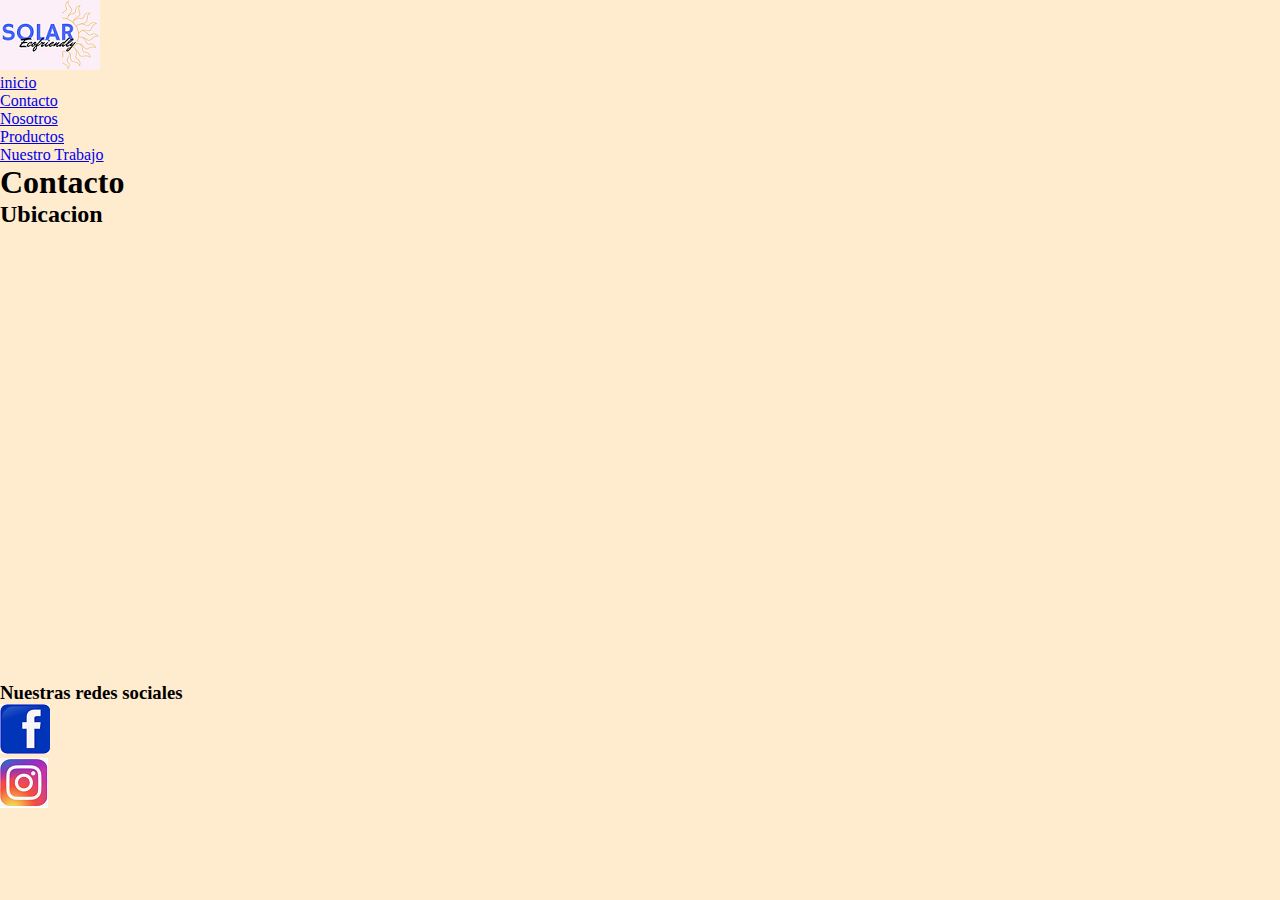
<file: proyecto/pages/contacto.html>
<!DOCTYPE html>
<html lang="en">
<head>
    <meta charset="UTF-8">
    <meta name="viewport" content="width=device-width, initial-scale=1.0">
    <title>Contacto</title>
    <link rel="shortcut icon" href="../img/solar.png" type="image/x-icon">
    <link rel="stylesheet" href="../css/proyecto.css">

</head>

<img src="../img/solar.png" alt="">

    <nav>
        <div>
        <ul><a href="../index.html">inicio</a></ul>
        <ul><a href="contacto.html">Contacto</a></ul>
        <ul><a href="nosotros.html">Nosotros</a></ul>
        <ul><a href="productos.html">Productos</a></ul>
        <ul><a href="trabajo.html">Nuestro Trabajo</a></ul>
        </div>
    </nav>


    <header><h1>Contacto</h1></header>

<body>
    
    <h2>Ubicacion</h2>
    <iframe src="https://www.google.com/maps/embed?pb=!1m18!1m12!1m3!1d3404.6855951904186!2d-64.18734682460854!3d-31.42278739656046!2m3!1f0!2f0!3f0!3m2!1i1024!2i768!4f13.1!3m3!1m2!1s0x9432a2855df16bd7%3A0xeec148e7a3d3e683!2sRondeau%20144%2C%20X5000%20C%C3%B3rdoba!5e0!3m2!1ses!2sar!4v1696378007900!5m2!1ses!2sar" width="600" height="450" style="border:0;" allowfullscreen="" loading="lazy" referrerpolicy="no-referrer-when-downgrade"></iframe>
    
</body>

<footer>
    <h3>Nuestras redes sociales</h3>
    <section><img src="../img/facebook.png" alt="facebook"></section>
    <section><img src="../img/instagram.png" alt="instagram"></section>
</footer>

</html>
</file>
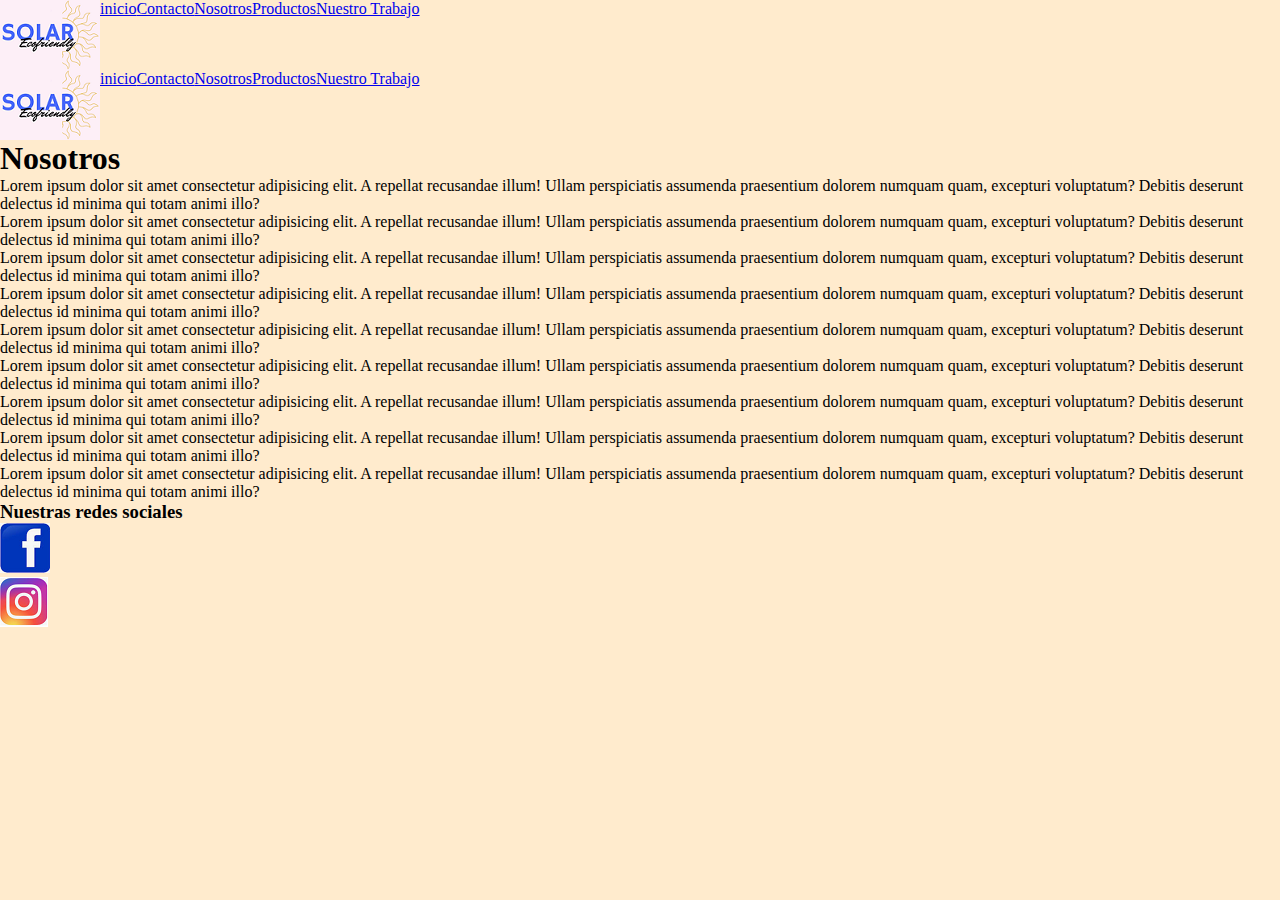
<file: proyecto/pages/nosotros.html>
<!DOCTYPE html>
<html lang="en">
<head>
    <meta charset="UTF-8">
    <meta name="viewport" content="width=device-width, initial-scale=1.0">
    <title>Nosotros</title>
    <link rel="shortcut icon" href="..img/solar.png" type="image/x-icon">
    <link rel="stylesheet" href="../css/proyecto.css">
   
</head>

<body>

    <nav>
        <img src="../img/solar.png" alt="">

        <ul><a href="../index.html">inicio</a></ul>
        <ul><a href="contacto.html">Contacto</a></ul>
        <ul><a href="nosotros.html">Nosotros</a></ul>
        <ul><a href="productos.html">Productos</a></ul>
        <ul><a href="trabajo.html">Nuestro Trabajo</a></ul>
    </nav>


    <header>
        <nav>
            <img src="../img/solar.png" alt="">
    
            <ul><a href="../index.html">inicio</a></ul>
            <ul><a href="contacto.html">Contacto</a></ul>
            <ul><a href="nosotros.html">Nosotros</a></ul>
            <ul><a href="productos.html">Productos</a></ul>
            <ul><a href="trabajo.html">Nuestro Trabajo</a></ul>
        </nav>
    </header>

    <h1>Nosotros</h1>
    <p>Lorem ipsum dolor sit amet consectetur adipisicing elit. A repellat recusandae illum! Ullam perspiciatis assumenda praesentium dolorem numquam quam, excepturi voluptatum? Debitis deserunt delectus id minima qui totam animi illo?</p>
    <p>Lorem ipsum dolor sit amet consectetur adipisicing elit. A repellat recusandae illum! Ullam perspiciatis assumenda praesentium dolorem numquam quam, excepturi voluptatum? Debitis deserunt delectus id minima qui totam animi illo?</p>
    <p>Lorem ipsum dolor sit amet consectetur adipisicing elit. A repellat recusandae illum! Ullam perspiciatis assumenda praesentium dolorem numquam quam, excepturi voluptatum? Debitis deserunt delectus id minima qui totam animi illo?</p>
    <p>Lorem ipsum dolor sit amet consectetur adipisicing elit. A repellat recusandae illum! Ullam perspiciatis assumenda praesentium dolorem numquam quam, excepturi voluptatum? Debitis deserunt delectus id minima qui totam animi illo?</p>
    <p>Lorem ipsum dolor sit amet consectetur adipisicing elit. A repellat recusandae illum! Ullam perspiciatis assumenda praesentium dolorem numquam quam, excepturi voluptatum? Debitis deserunt delectus id minima qui totam animi illo?</p>
    <p>Lorem ipsum dolor sit amet consectetur adipisicing elit. A repellat recusandae illum! Ullam perspiciatis assumenda praesentium dolorem numquam quam, excepturi voluptatum? Debitis deserunt delectus id minima qui totam animi illo?</p>
    <p>Lorem ipsum dolor sit amet consectetur adipisicing elit. A repellat recusandae illum! Ullam perspiciatis assumenda praesentium dolorem numquam quam, excepturi voluptatum? Debitis deserunt delectus id minima qui totam animi illo?</p>
    <p>Lorem ipsum dolor sit amet consectetur adipisicing elit. A repellat recusandae illum! Ullam perspiciatis assumenda praesentium dolorem numquam quam, excepturi voluptatum? Debitis deserunt delectus id minima qui totam animi illo?</p>
    <p>Lorem ipsum dolor sit amet consectetur adipisicing elit. A repellat recusandae illum! Ullam perspiciatis assumenda praesentium dolorem numquam quam, excepturi voluptatum? Debitis deserunt delectus id minima qui totam animi illo?</p>

</body>

    <footer>
        <h3>Nuestras redes sociales</h3>
        <section><img src="../img/facebook.png" alt="facebook"></section>
        <section><img src="../img/instagram.png" alt="instagram"></section>
    </footer>



</html>
</file>
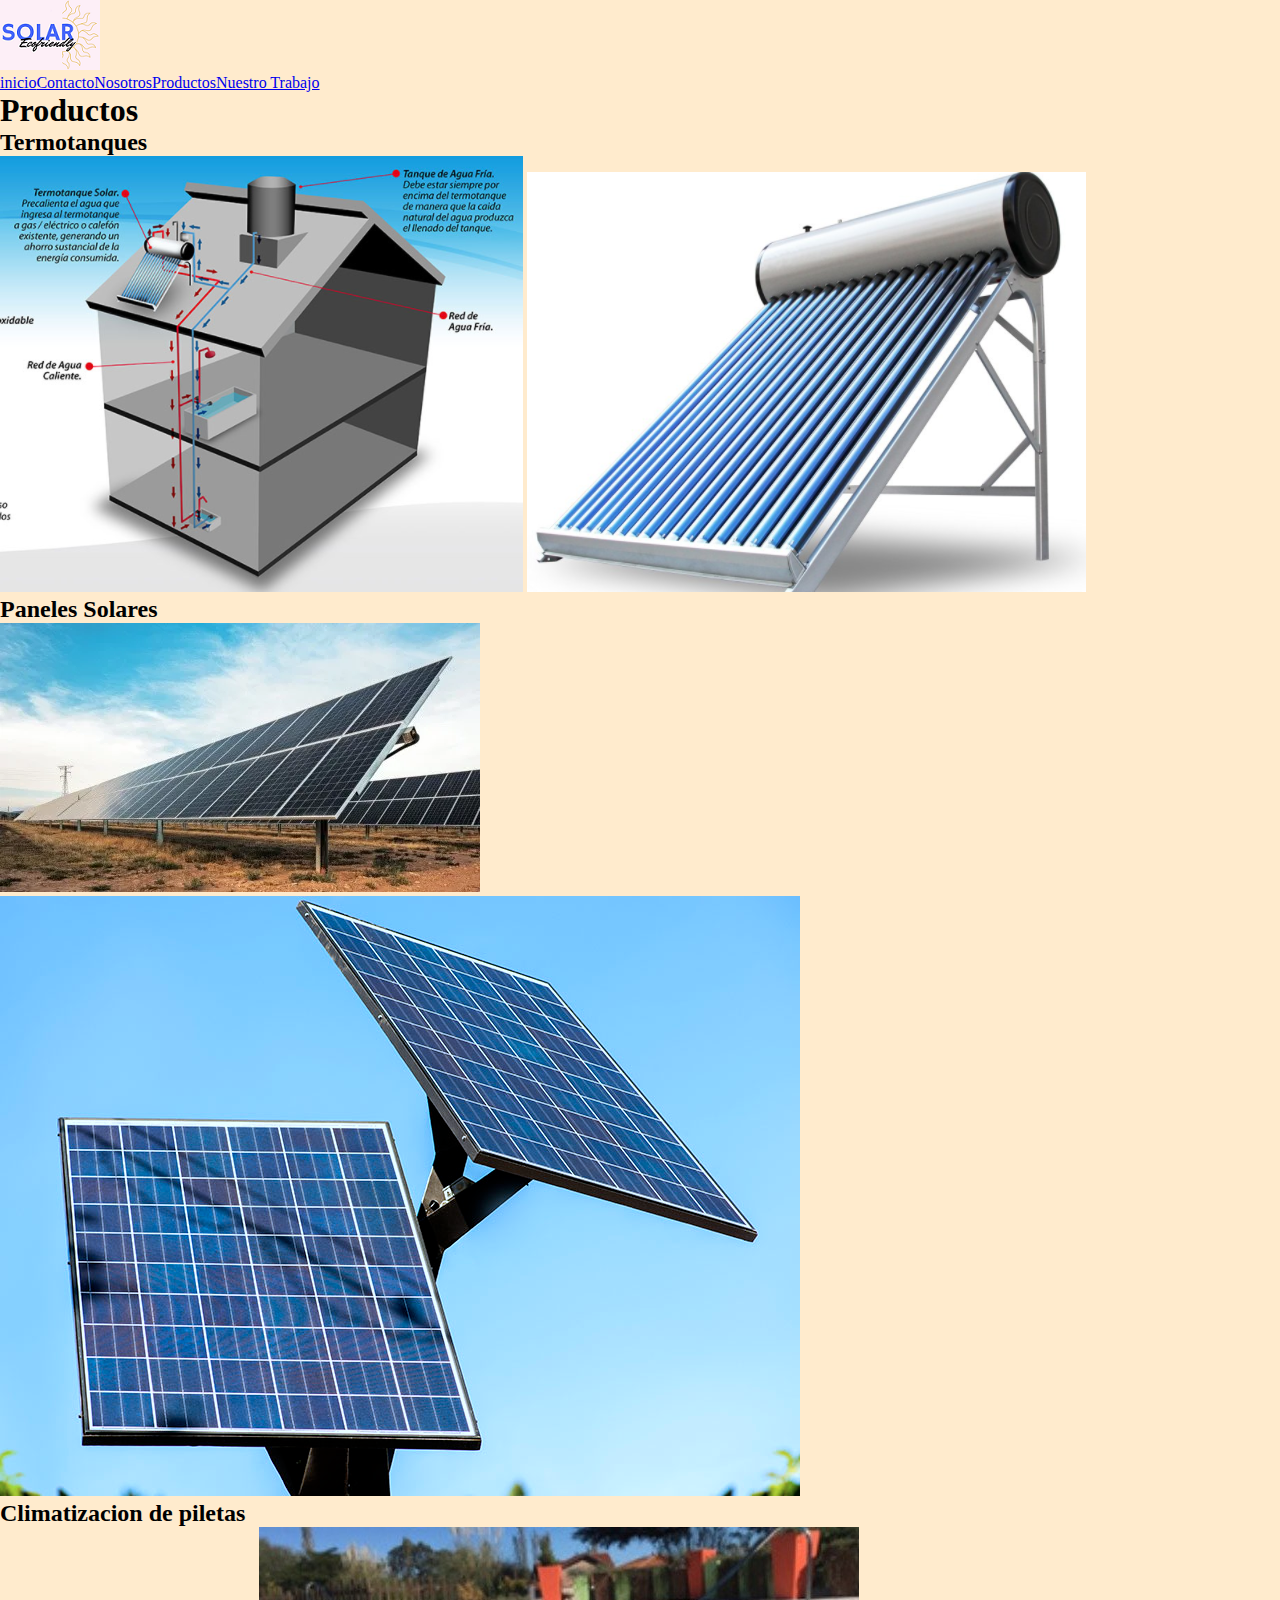
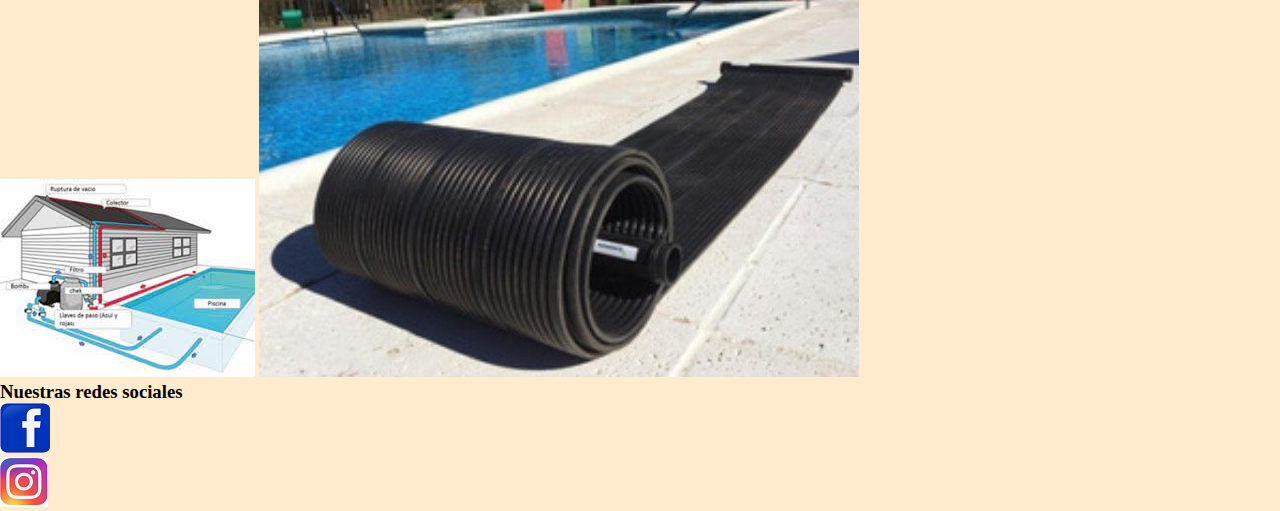
<file: proyecto/pages/productos.html>
<!DOCTYPE html>
<html lang="en">
<head>
    <meta charset="UTF-8">
    <meta name="viewport" content="width=device-width, initial-scale=1.0">
    <title>Productos</title>
    <link rel="shortcut icon" href="../img/solar.png" type="image/x-icon">
    <link rel="stylesheet" href="../css/proyecto.css">
   
</head>

<img src="../img/solar.png" alt="">

    <nav>
        <ul><a href="../index.html">inicio</a></ul>
        <ul><a href="contacto.html">Contacto</a></ul>
        <ul><a href="nosotros.html">Nosotros</a></ul>
        <ul><a href="productos.html">Productos</a></ul>
        <ul><a href="trabajo.html">Nuestro Trabajo</a></ul>
    </nav>

 <header><h1>Productos</h1></header>

<body>
    <h2>Termotanques    </h2>
    <img src="../img/termo1.png" alt="funcionamiento termotanque">
    <img src="../img/termo2.png" alt="termotanque">

    <h2>Paneles Solares</h2>
    <img src="../img/panel-grande.webp" alt="panes solar campo">
    <img src="../img/inclinacion.jpg" alt="panel solar inclinacion">


    <h2>Climatizacion de piletas</h2>
    <img src="../img/climatizacion.jpeg" alt="funcionamiento climatizacion">
    <img src="../img/colector.jpeg" alt="colector">

</body>

<footer>
    <h3>Nuestras redes sociales</h3>
    <section><img src="../img/facebook.png" alt="facebook"></section>
    <section><img src="../img/instagram.png" alt="instagram"></section>
</footer>

</html>
</file>
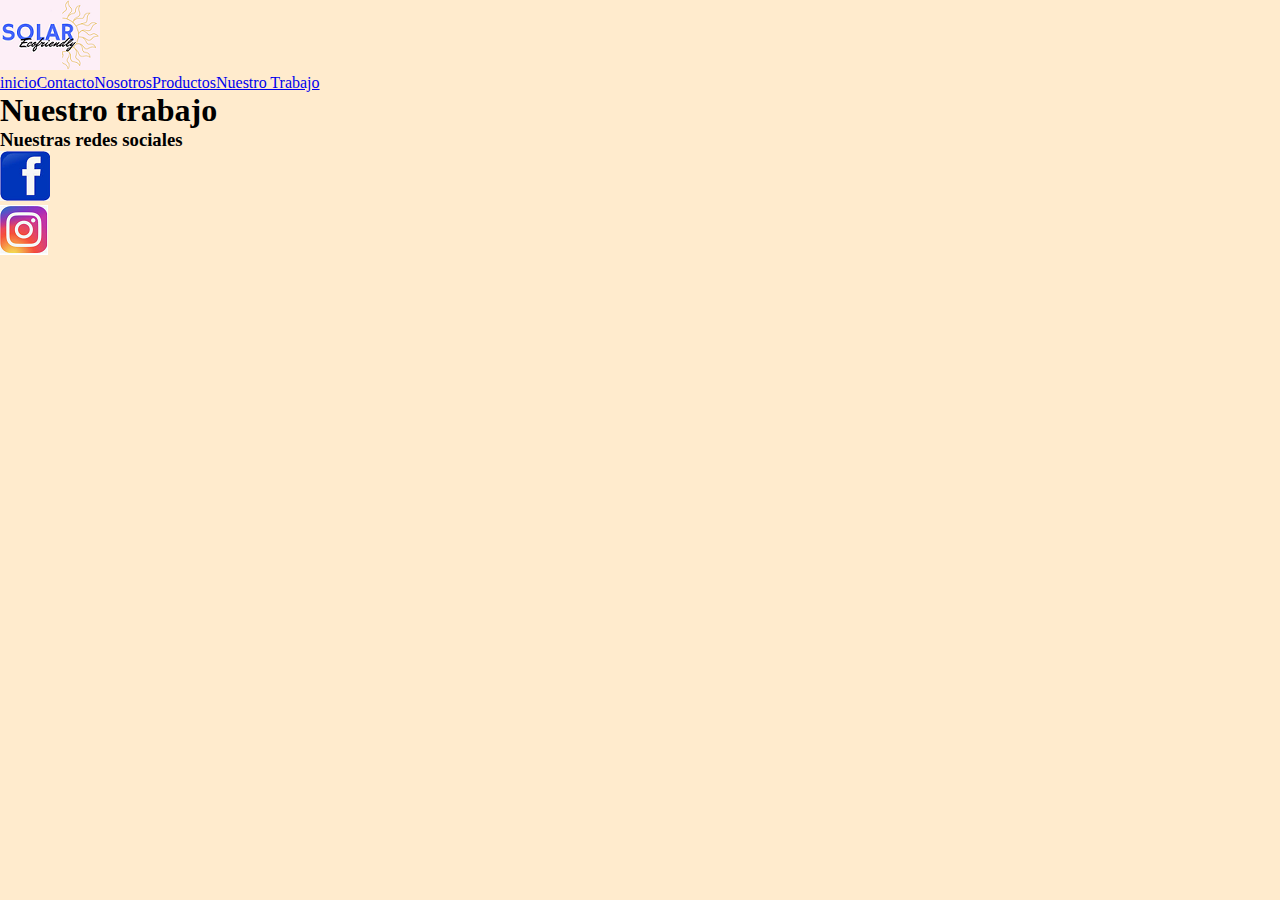
<file: proyecto/pages/trabajo.html>
<!DOCTYPE html>
<html lang="en">
<head>
    <meta charset="UTF-8">
    <meta name="viewport" content="width=device-width, initial-scale=1.0">
    <title>Nuestro Trabajo</title>
    <link rel="shortcut icon" href="../img/solar.png" type="image/x-icon">
    <link rel="stylesheet" href="../css/proyecto.css">
</head>

<img src="../img/solar.png" alt="">

<nav>
    <ul><a href="../index.html">inicio</a></ul>
    <ul><a href="contacto.html">Contacto</a></ul>
    <ul><a href="nosotros.html">Nosotros</a></ul>
    <ul><a href="productos.html">Productos</a></ul>
    <ul><a href="trabajo.html">Nuestro Trabajo</a></ul>
</nav>

<header><h1>Nuestro trabajo</h1></header>

<body>
    
</body>

<footer>
    <h3>Nuestras redes sociales</h3>
    <section><img src="../img/facebook.png" alt="facebook"></section>
    <section><img src="../img/instagram.png" alt="instagram"></section>
</footer>

</html>
</file>
<file: proyecto/css/proyecto.css>
*{
    padding: 0;
    margin: 0;
    box-sizing: border-box;
}

nav{
    display: flex;
}

body{
    background-color: blanchedalmond;
    }

.menu{

    list-style-type: none;
    display: flex;
    flex-direction: row;
    gap: 1rem
    ;
}
</file>
